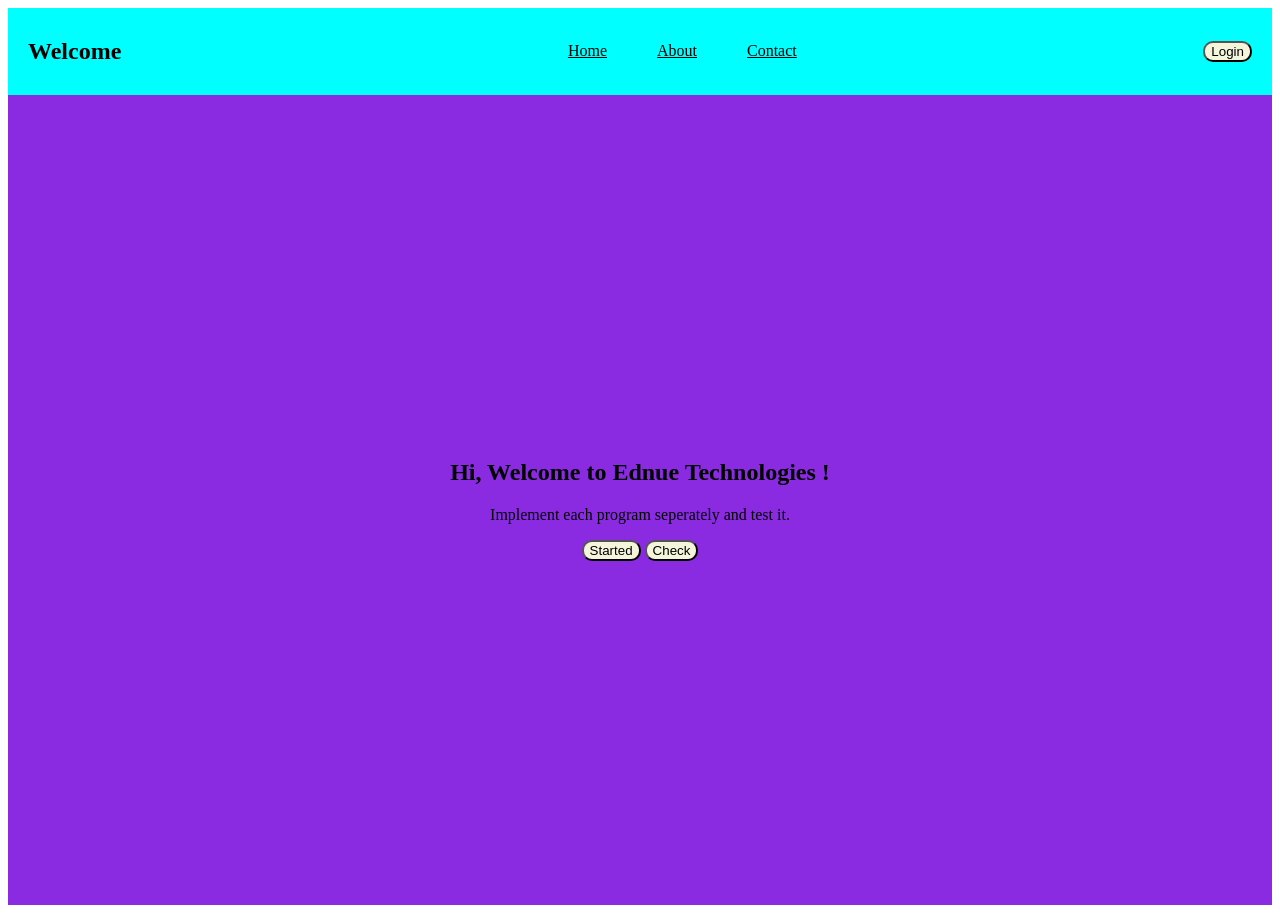
<file: index.html>
<!DOCTYPE html>
<html lang="en">
<head>
    <meta charset="UTF-8">
    <meta name="viewport" content="width=device-width, initial-scale=1.0">
    <title>Document</title>
    <link rel="stylesheet" href="index.css">
</head>
<body>
    <header>
        <nav class="navbar">
            <h1>Welcome</h1>
            <ul class="navlinks">
                <li>Home</li>
                <li>About</li>
                <li>Contact</li>
            </ul>
            <button>Login

            </button>
        </nav>
       
    </header>

    <section class="hero-container">
        <div class="hero">
            <h1>Hi, Welcome to Ednue Technologies !</h1>
            <p>Implement each program seperately and test it.</p>
        
        <div class="hero-btn-container">
            <button>Started</button>
            <button>Check</button>
        </div>
        </div>
    </section>
</body>
</html>
</file>
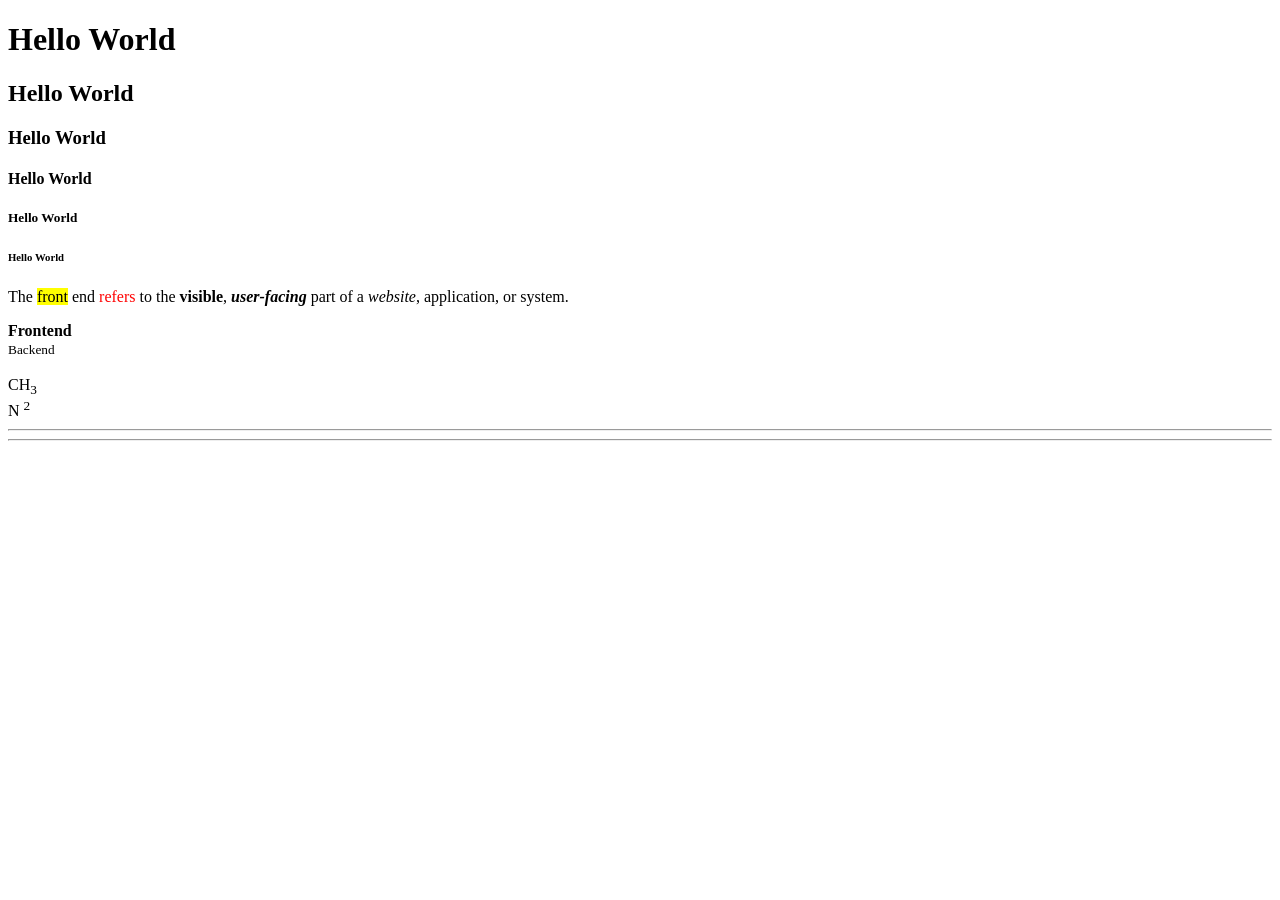
<file: demo.html>
<!DOCTYPE html>
<html lang="en">
<head>
    <meta charset="UTF-8">
    <meta name="viewport" content="width=device-width, initial-scale=1.0">
    <title>Demo</title>
</head>
<body>
    <h1>Hello World</h1>
    <h2>Hello World</h2>
    <h3>Hello World</h3>
    <h4>Hello World</h4>
    <h5>Hello World</h5>
    <h6>Hello World</h6>

    <p>The  <mark>front</mark> end <span style="color: red;">refers</span> to the <b>visible</b>, <b><i>user-facing</i></b> part of a <i>website</i>, application, or system.</p>
   <strong>Frontend</strong>
   <br>
   <small>Backend</small>
   <br>
   <a href="demo.html"></a>
   <br>
   CH<sub>3</sub>
   <br>
   N <sup>2</sup>
   <hr>
   <hr>
   <br>


</body>
</html>
</file>
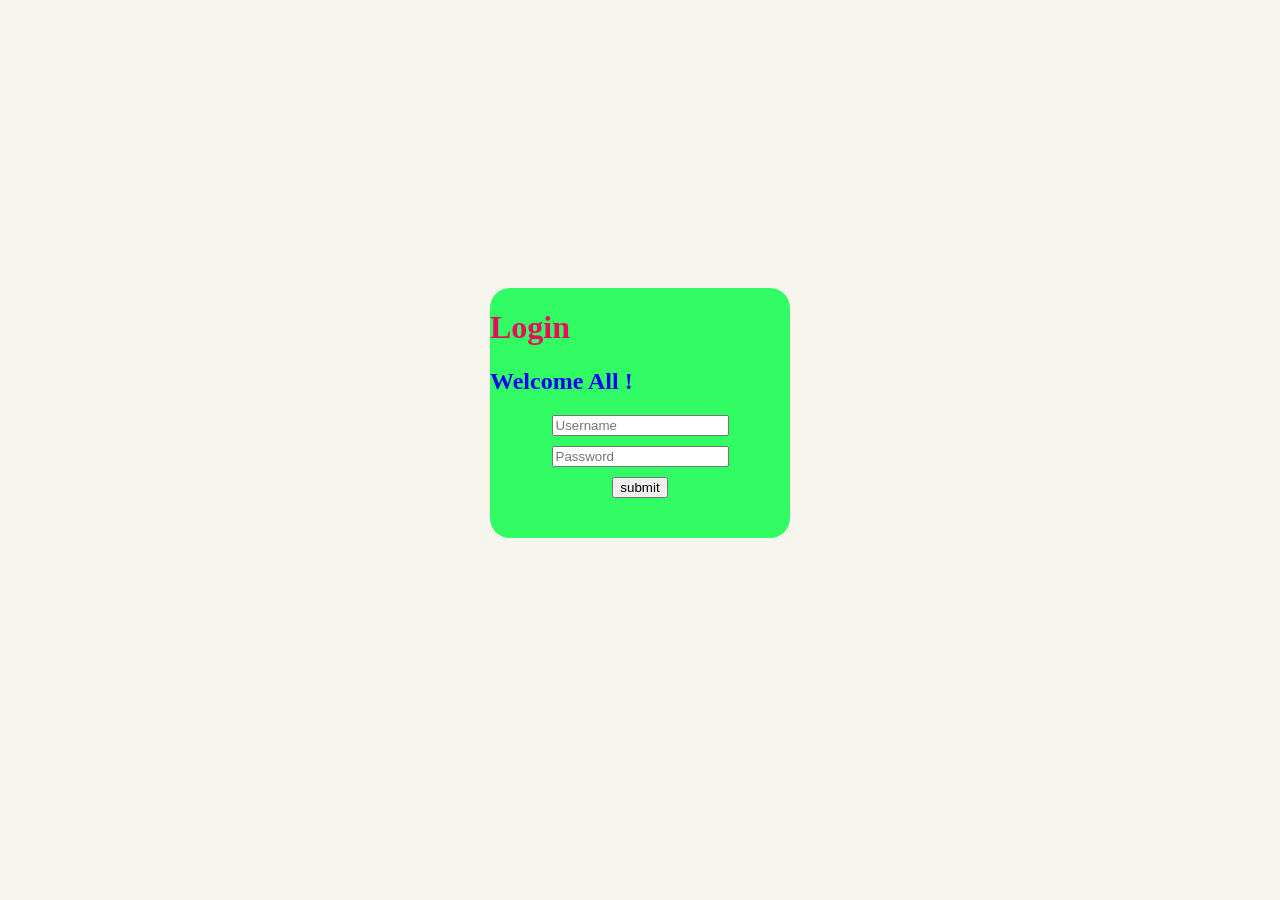
<file: login.html>
<!DOCTYPE html>
<html lang="en">

<head>
    <meta charset="UTF-8">
    <meta name="viewport" content="width=device-width, initial-scale=1.0">
    <title>login</title>
    <link rel="stylesheet" href="login.css">
</head>

<body>
    <div class="main-container">
        <h1>Login</h1>
        <h2>Welcome All !</h2>
        <form action="">
            <input type="text" placeholder="Username" required>
            <input type="password" placeholder="Password" required>
            <button>submit</button>
        </form>
    </div>
</body>

</html>
</file>
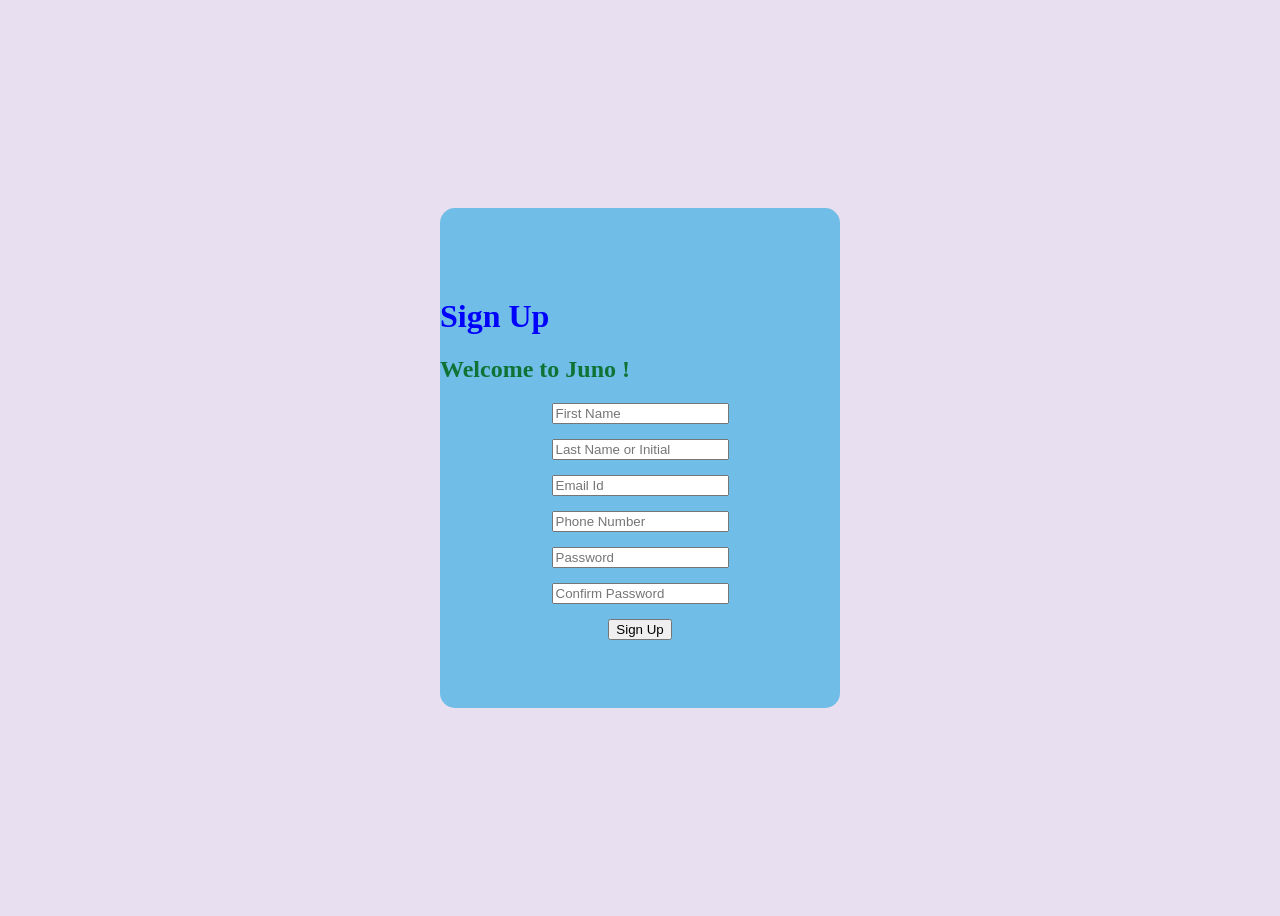
<file: signup.html>
<!DOCTYPE html>
<html lang="en">
<head>
    <meta charset="UTF-8">
    <meta name="viewport" content="width=device-width, initial-scale=1.0">
    <title>signup</title>
    <link rel="stylesheet" href="signup.css">
</head>
<body>
    <div class="main-container">
        <h1>Sign Up</h1>
        <h2>Welcome to Juno !</h2>
        <form action="">
            <input type="text" placeholder="First Name" required>
            <input type="text" placeholder="Last Name or Initial" required>
            <input type="text" placeholder="Email Id" required>
            <input type="text" placeholder="Phone Number" required>
            <input type="password" placeholder="Password" required>
            <input type="password" placeholder="Confirm Password" required>
            <button>Sign Up</button>
        </form>
    </div>
    
</body>
</html>
</file>
<file: index.css>
header{
    background-color: aqua;
    padding: 10px 20px 10px 20px;
}

.navbar{
    display: flex;
    align-items: center;
    justify-content: space-between;
}

.navlinks{
    list-style: none;
    display: flex;
    gap: 50px;
    text-decoration: underline;
    cursor: pointer;
}

button{
    background-color: beige;
    border-radius: 10px;
}

.hero-container{
    height: 90vh;
    background-color: blueviolet;
    display: flex;
    align-items: center;
    justify-content: center;
    gap: 10px;
}

.hero{
    text-align: center;
    width: 80%;
    max-width: 1000px;
}
</file>
<file: login.css>
h1{
    color: rgb(235, 11, 93);
}

h2{
    color: blue;
}

.main-container{
    background-color: rgb(50, 252, 100);
    width: 300px;
    justify-content: center;
    justify-items: center;
    height: 250px;
    align-items: center;
    border-radius: 20px;   
}

form{
    display: flex;
    flex-direction: column;
    gap: 10px;
    align-items: center;
}

body{
    display: flex;
    background-color: rgb(246, 246, 238);
    align-items: center;
    justify-content: center;
    justify-items: center;
    align-content: center;
    height: 90vh;
}
</file>
<file: signup.css>
h1{
    color: blue;
}

h2{
    color: rgb(14, 115, 53);
}

.main-container{
    background-color: rgb(112, 189, 231);
    width: 400px;
    height: 500px;
    align-items: center;
    align-content: center;
    justify-content: center;
    justify-items: center;
    border-radius: 15px;
}

form{
    display: flex;
    flex-direction: column;
    gap: 15px;
    align-items: center;
    
}

body{
    display: flex;
    background-color: rgb(232, 223, 241);
    height: 100vh;
    align-items: center;
    align-content: center;
    justify-content: center;
    justify-items: center;
}
</file>
